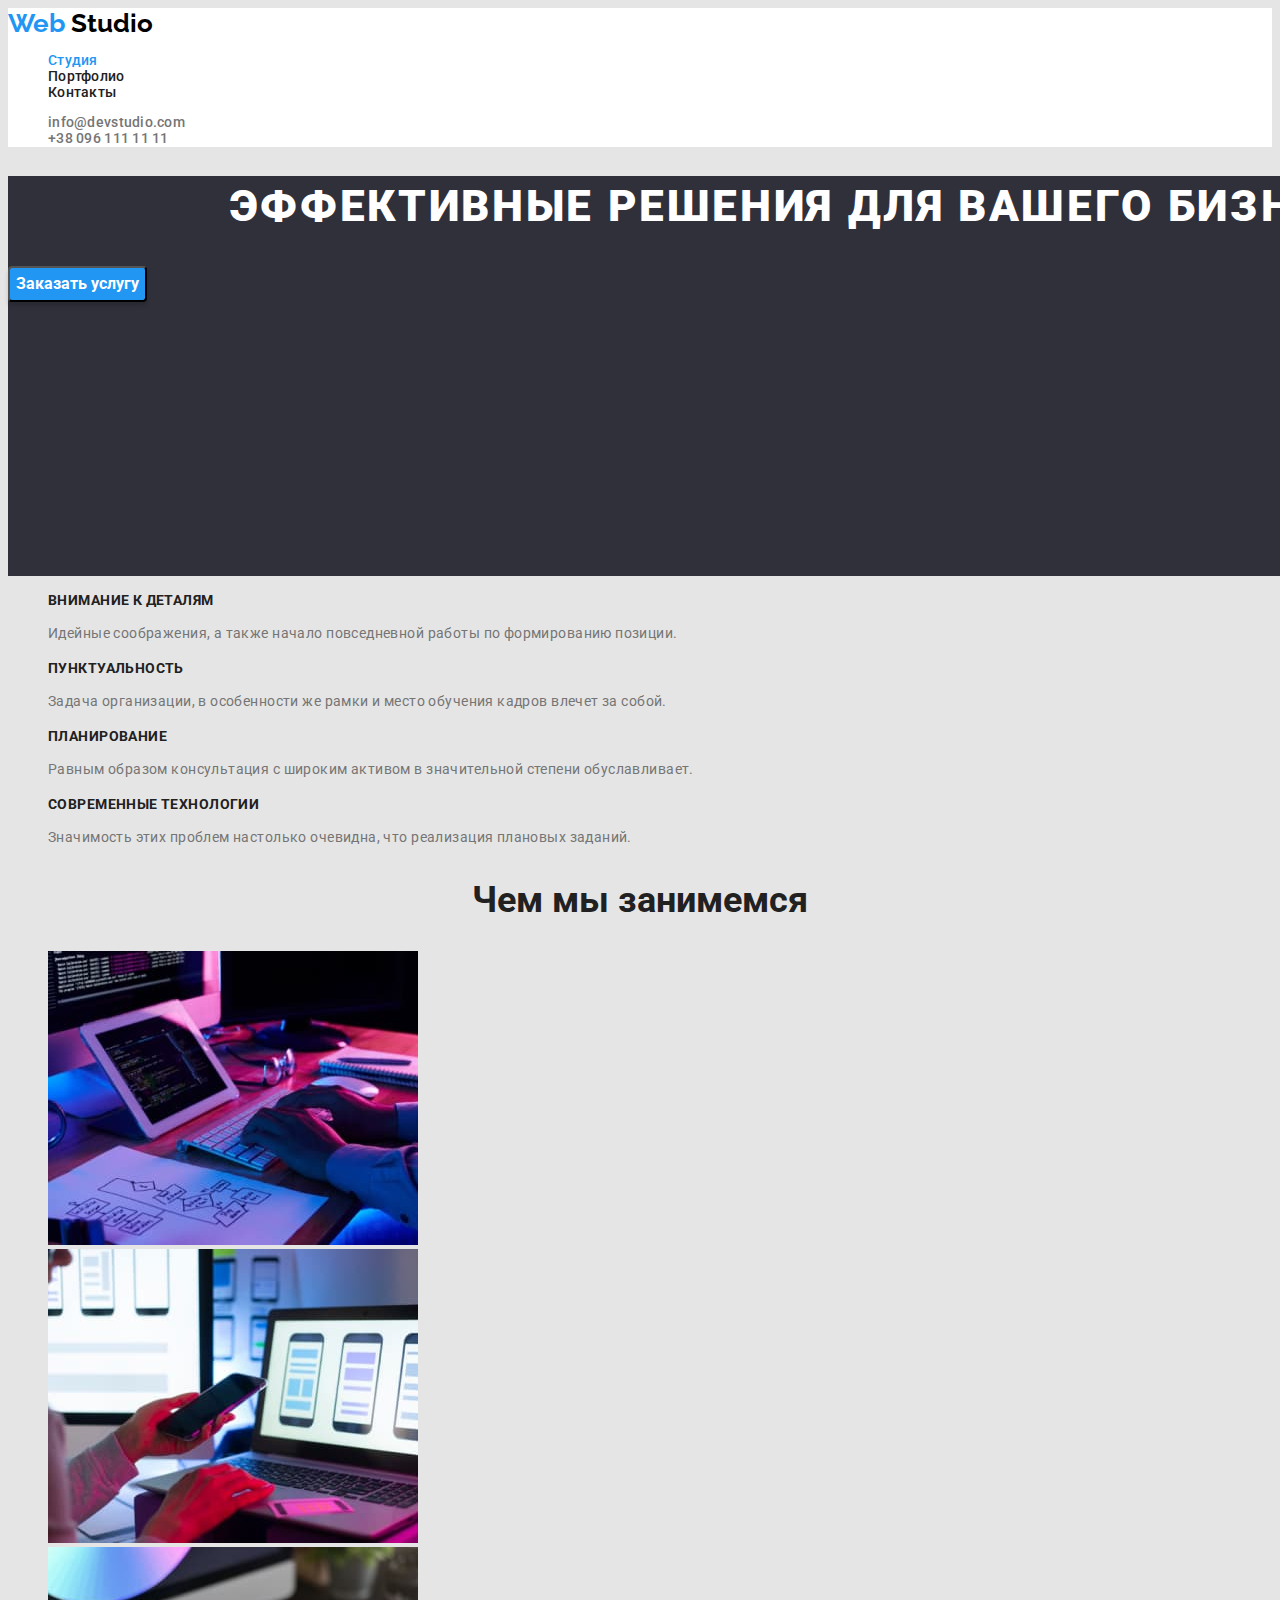
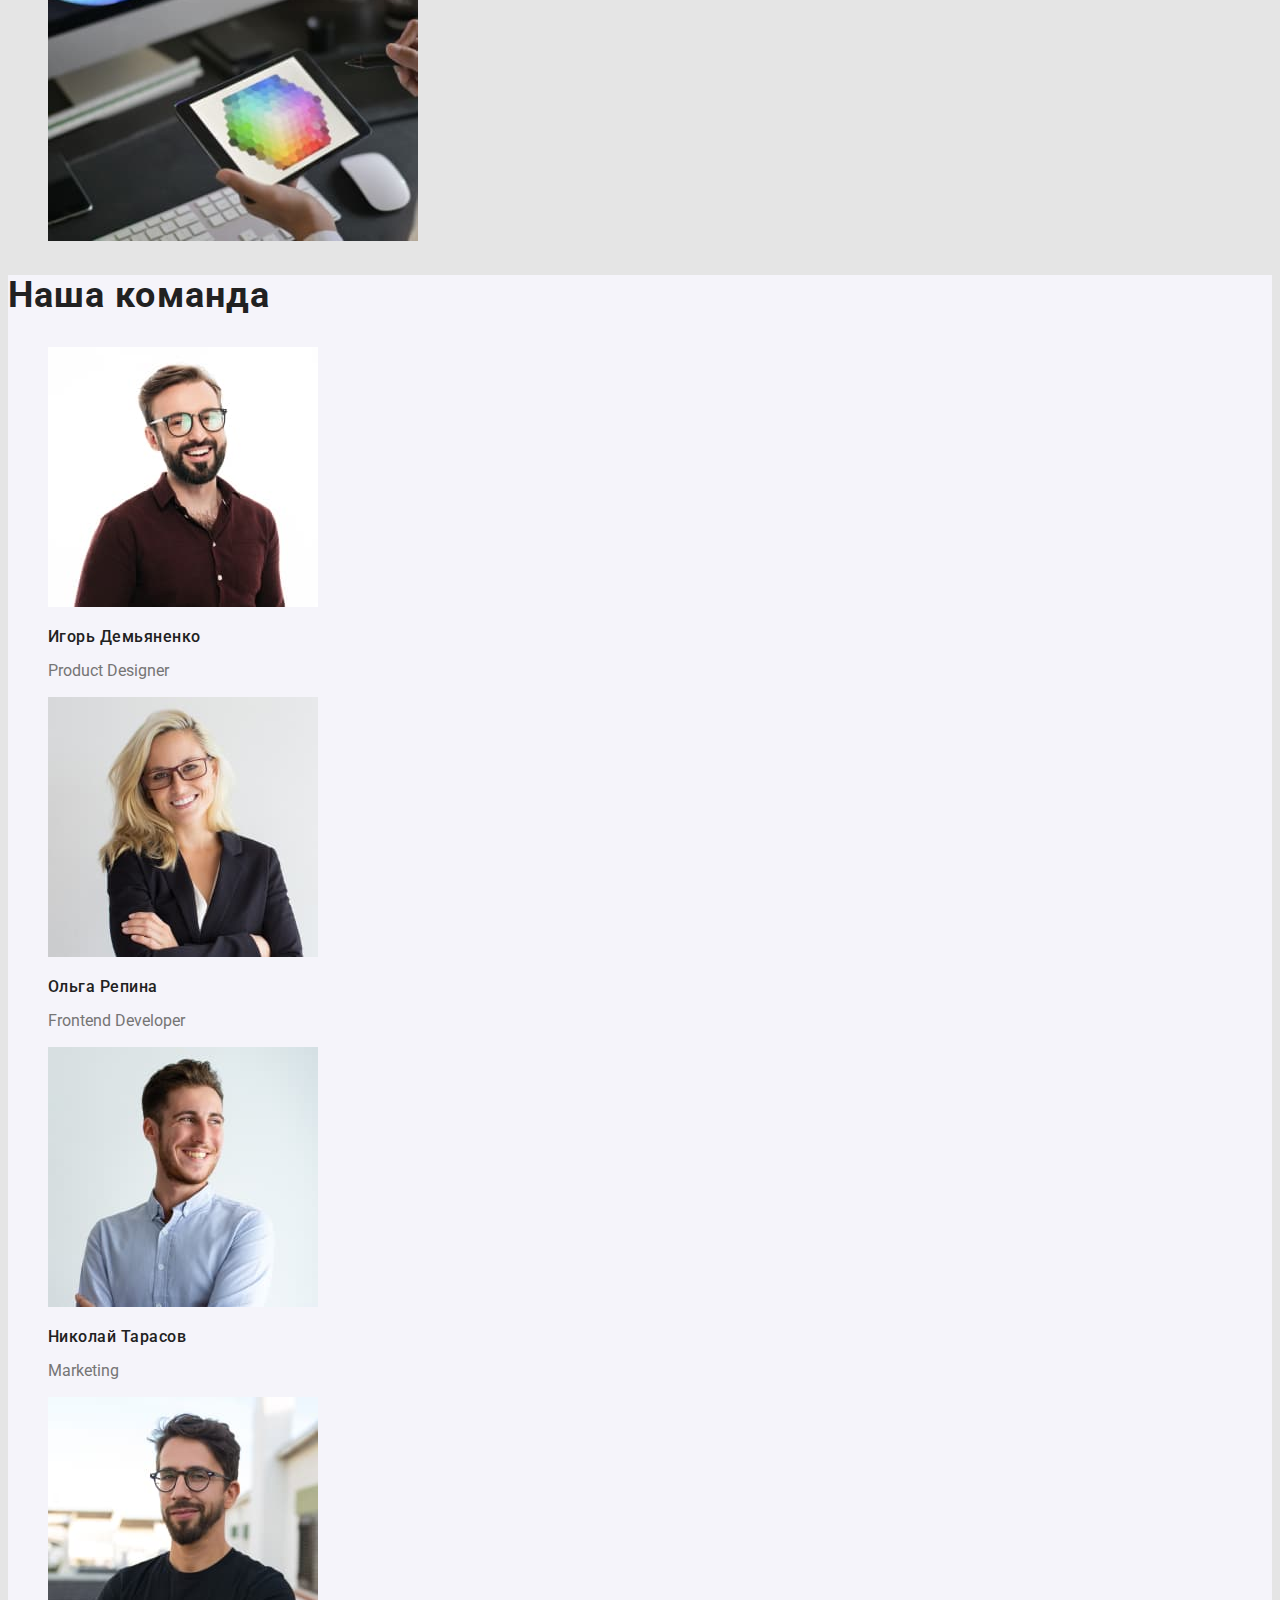
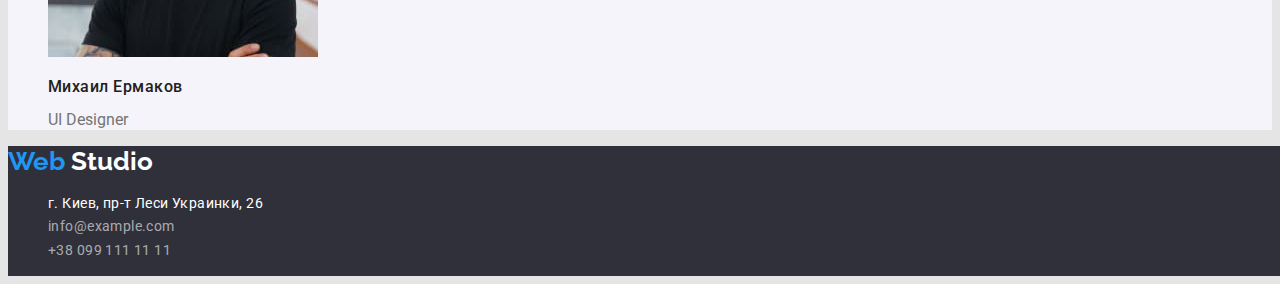
<file: index.html>
<!DOCTYPE html>
<html lang="en">
    <head>
        <meta charset="UTF-8">
        <meta http-equiv="X-UA-Compatible" content="IE=edge">
        <meta name="viewport" content="width=device-width, initial-scale=1.0">
        <title>WebStudio</title>
        
        <link rel="preconnect" href="https://fonts.googleapis.com">
        <link rel="preconnect" href="https://fonts.gstatic.com" crossorigin>
        <link href="https://fonts.googleapis.com/css2?family=Raleway:wght@700&family=Roboto:wght@400;500;700;900&display=swap" rel="stylesheet">
        <link rel="stylesheet" href="./css/styles.css">
    </head>
    <body>
        <!--Шапка сторінки-->
        <header class="page-header">
            <div class="container">
                <a class="web-studio-link" href="">
                    <span class="web-studio-color-web"> Web </span>
                    <span class="web-studio-color-studio">Studio</span>
                </a>
        <!--Навігація-->
        <nav>
            <ul class="navigation-links list">
                <li> <a class="link current" href="">Студия</a></li>
                <li> <a class="link" href="./portfolio.html">Портфолио</a></li>
                <li> <a class="link" href="#contact">Контакты</a></li>
            </ul>
        </nav>
        <!--Контакты-->
             <ul class="navigation-links list">
                <li><a class="link contacts-mail-links" href="mailto:info@devstudio.com">info@devstudio.com</a></li>
                <li><a class="link contacts-tel-links" href="tel:+380961111111">+38 096 111 11 11</a></li>
            </ul>
            </div>
        </header>
        <!--секция заказа-->
        <main>
            <section class="order">
                <div class="order-title">
                    <h1 class="order-text">Эффективные решения для вашего бизнеса</h1>
                    <button class="order-button" type="button"><span class="button-text">Заказать услугу</span></button>
                </div>
            </section>
            
            <!--секция о нас-->
            <section>
                <ul class="list">
                    <li><h3 class="title">Внимание к деталям</h3>
                    <p class="title-content">Идейные соображения, а также начало повседневной работы по формированию позиции.</p></li>

                    <li><h3 class="title">Пунктуальность</h3>
                        <p class="title-content">Задача организации, в особенности же рамки и место обучения кадров влечет за собой.</p></li>
                        
                        <li><h3 class="title">Планирование</h3>
                            <p class="title-content">Равным образом консультация с широким активом в значительной степени обуславливает.</p></li>

                            <li><h3 class="title">Современные технологии</h3>
                                <p class="title-content"> Значимость этих проблем настолько очевидна, что реализация плановых заданий.</p></li>
                </ul>
            </section>
            <!--Чем мы занимаемся-->
            <section class="work-section">
                <h2 class="title-work">  Чем мы занимемся</h2>
                <ul class="list">
                    <li><img src="./images/work.jpg" alt="work" width="370" height="294"> </li>
                    <li> <img src="./images/computer.jpg" alt="computer" width="370" height="294"></li>
                    <li><img src="./images/tablet.jpg" alt="tablet" width="370" height="294"></li>
                </ul>
            </section>
            <!--Наша команда-->
            <section class="team-section">
                <h2 class="title-team">Наша команда</h2>
                <ul class="list">
                    <li><img src="./images/img-1.jpg" alt="Игорь Демьяненко" width="270" height="260"><h3 class="team-subtitle">Игорь Демьяненко</h3><p class="team-functions">Product Designer</p></li>
                    <li><img src="./images/img-2.jpg" alt="Ольга Репина" width="270" height="260"><h3 class="team-subtitle">Ольга Репина</h3><p class="team-functions">Frontend Developer</p></li>
                    <li><img src="./images/img-3.jpg" alt="Николай Тарасов" width="270" height="260"><h3 class="team-subtitle">Николай Тарасов</h3><p class="team-functions">Marketing</p></li>
                    <li><img src="./images/img-4.jpg" alt="Михаил Ермаков" width="270" height="260"><h3 class="team-subtitle">Михаил Ермаков</h3><p class="team-functions">UI Designer</p></li>
                </ul>
            </section>
        </main>
        <footer class="contact">
            <a class="web-studio-link" href="">
                <span class="web-studio-color-web"> Web </span>
                <span class="web-studio-color-studio-footer">Studio</span>
            </a>
            <address>
                <ul id="contact" class="list list-contact">
                    <li><a class="link contact-link-maps" href=" https://www.google.com/maps/place/%D0%B1%D1%83%D0%BB%D1%8C%D0%B2%D0%B0%D1%80+%D0%9B%D0%B5%D1%81%D1%96+%D0%A3%D0%BA%D1%80%D0%B0%D1%97%D0%BD%D0%BA%D0%B8,+26,+%D0%9A%D0%B8%D1%97%D0%B2,+02000/@50.4265804,30.5296525,15z/data=!3m1!4b1!4m5!3m4!1s0x40d4cf0e033ecbe9:0x57a4dffefec77da0!8m2!3d50.4265807!4d30.5383858"> г. Киев, пр-т Леси Украинки, 26</a></li>
                    <li><a class="link contact-link-mail" href="mailto:info@example.com">info@example.com</a></li>
                    <li><a class="link contact-link-tel" href="tel:+380991111111">+38 099 111 11 11</a></li>
                </ul>
            </address>
        </footer>
    </body>
</html>
</file>
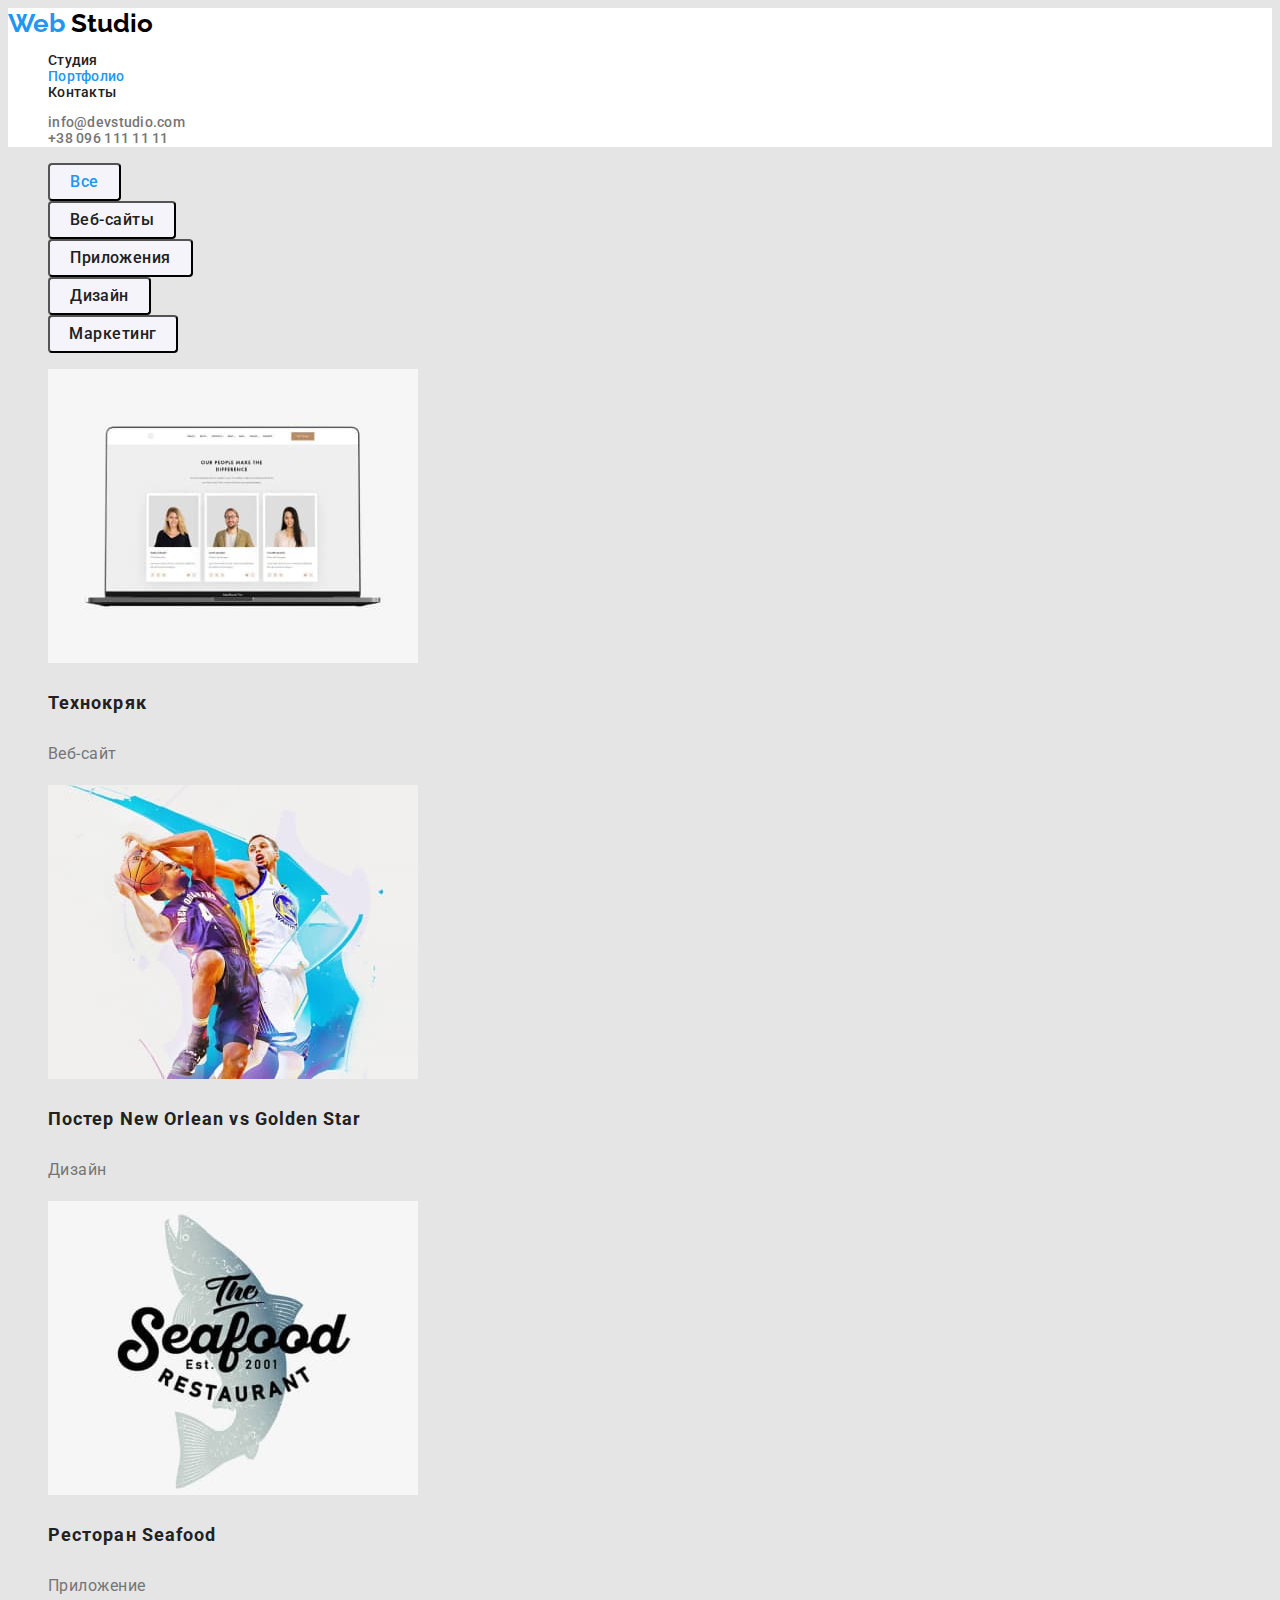
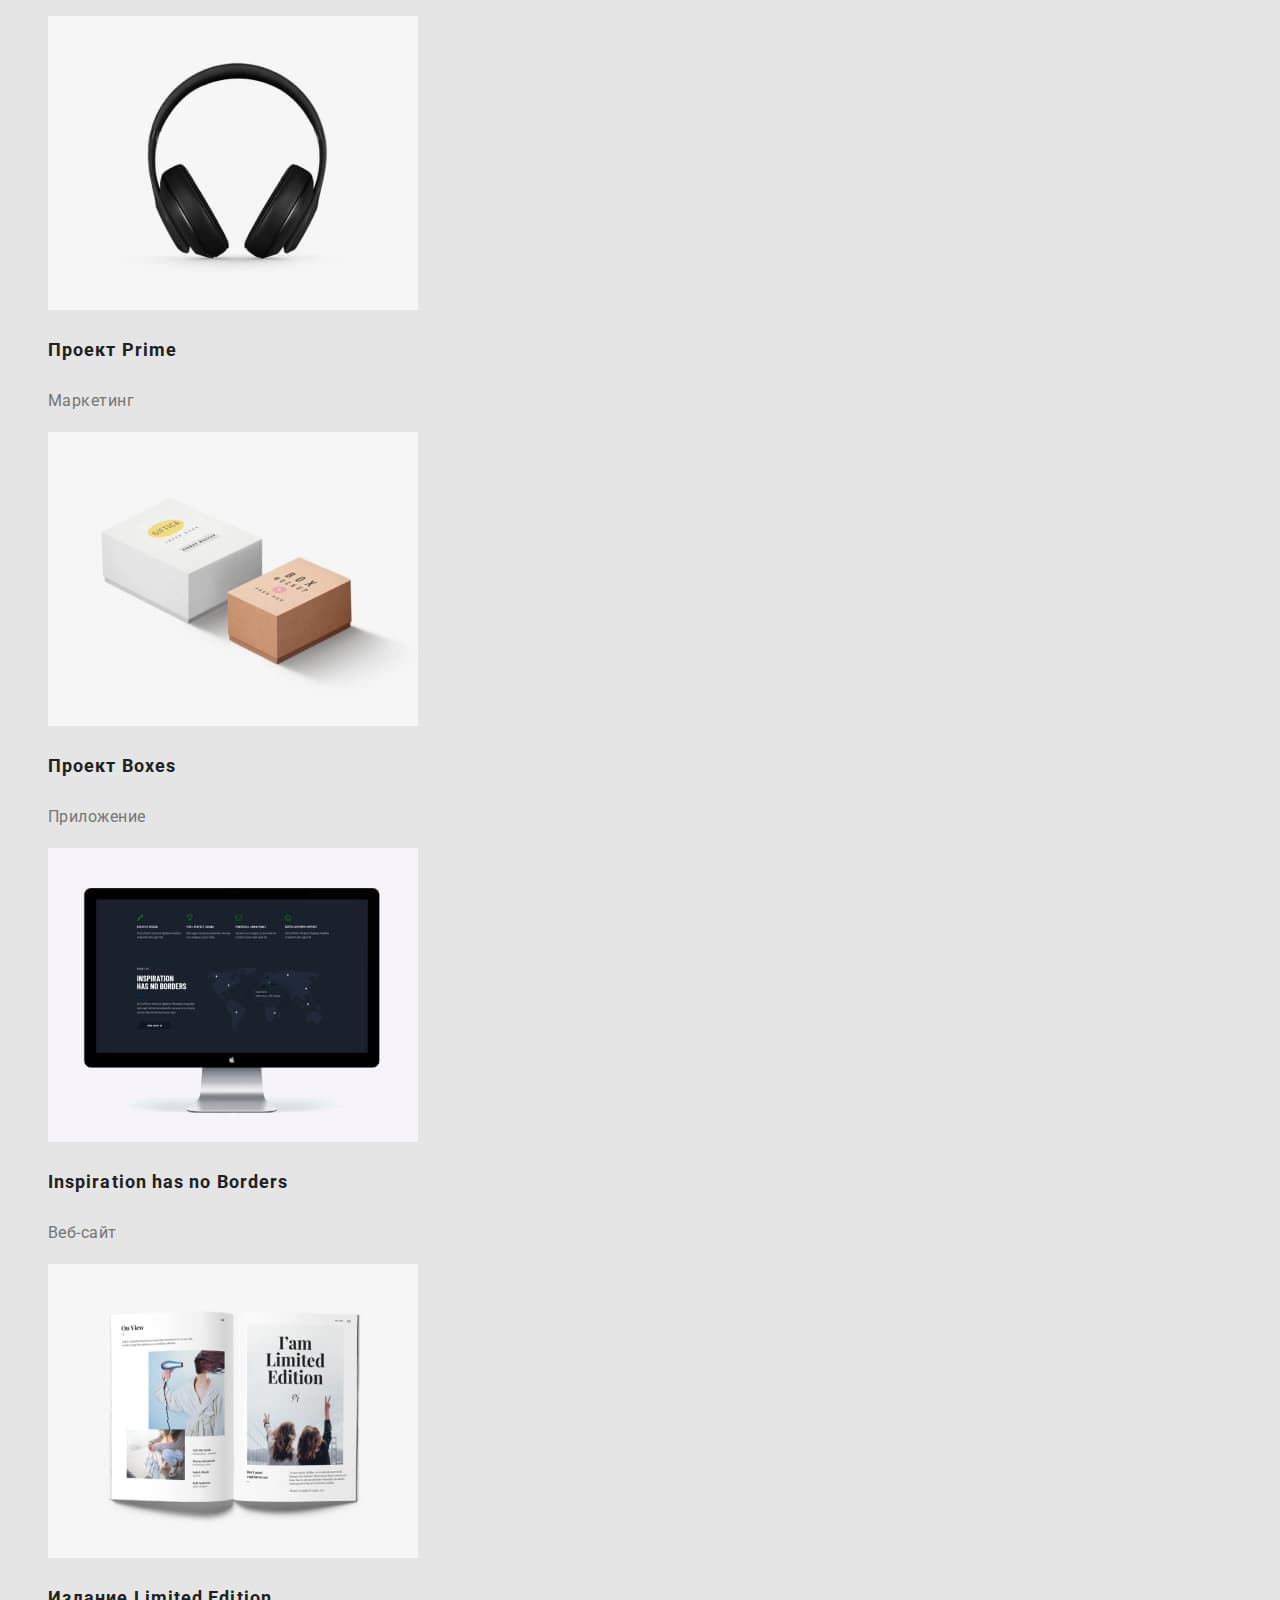
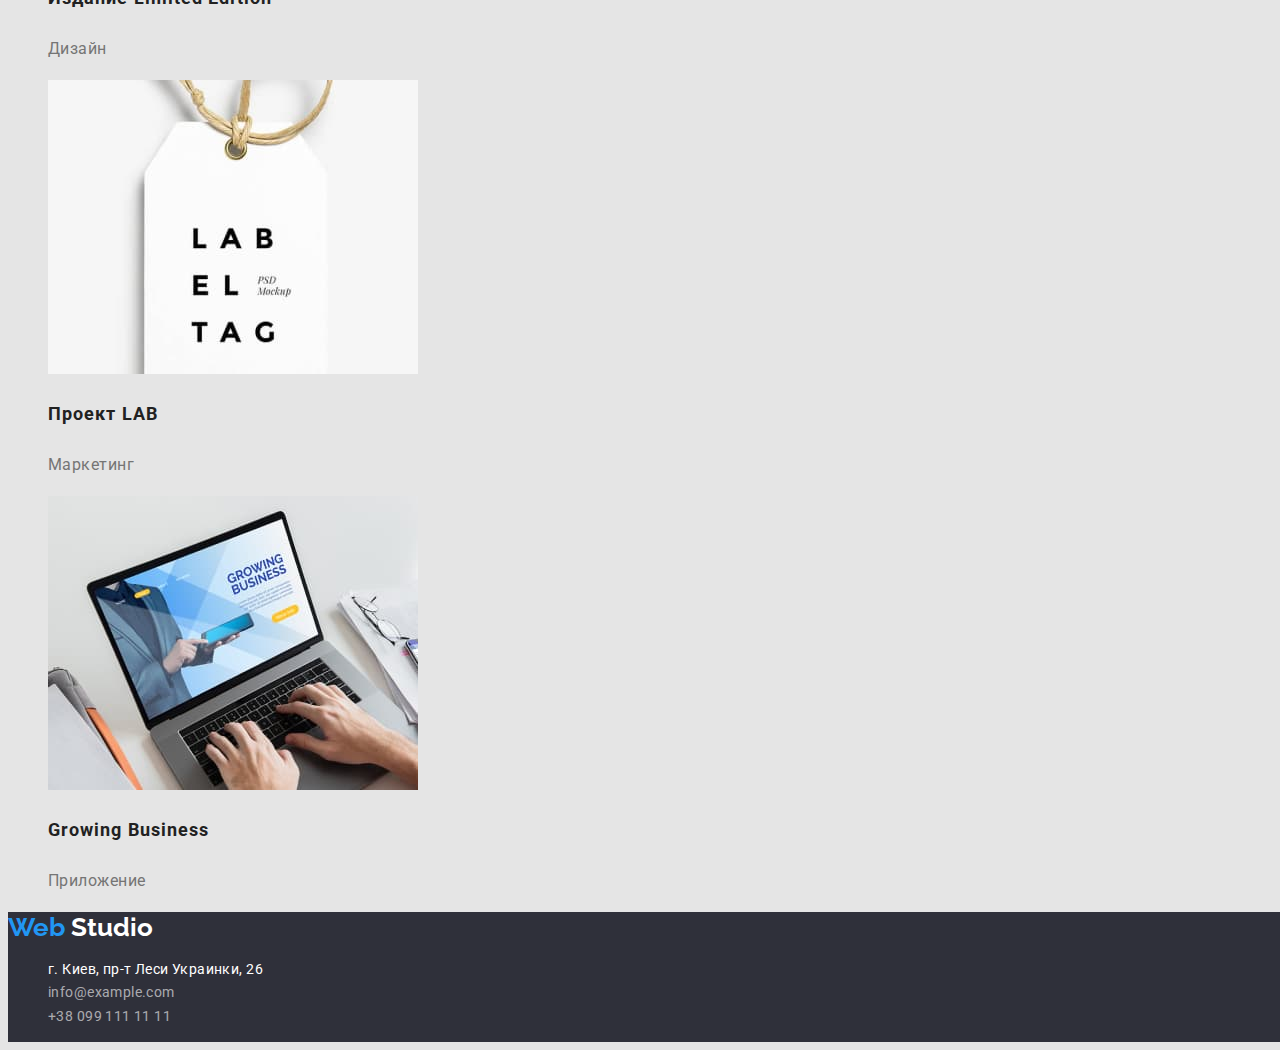
<file: portfolio.html>
<!DOCTYPE html>
<html lang="en">
<head>
  <meta charset="UTF-8">
  <meta http-equiv="X-UA-Compatible" content="IE=edge">
  <meta name="viewport" content="width=device-width, initial-scale=1.0">
  <title>WebStudio</title>
  <link rel="preconnect" href="https://fonts.googleapis.com">
  <link rel="preconnect" href="https://fonts.gstatic.com" crossorigin>
  <link href="https://fonts.googleapis.com/css2?family=Raleway:wght@700&family=Roboto:wght@400;500;700;900&display=swap" rel="stylesheet">
  <link rel="stylesheet" href="./css/styles.css">

</head>
<body>
 <!--Шапка сторінки-->
 <header class="page-header">
  <div class="container">
      <a class="web-studio-link" href="">
          <span class="web-studio-color-web"> Web </span>
          <span class="web-studio-color-studio">Studio</span>
      </a>
<!--Навігація-->
<nav>
  <ul class="navigation-links list">
      <li> <a class="link" href="./index.html">Студия</a></li>
      <li> <a class="link current" href="">Портфолио</a></li>
      <li> <a class="link" href="#contact">Контакты</a></li>
  </ul>
</nav>
<!--Контакты-->
<ul class="navigation-links list">
      <li><a class="contacts-mail-links link" href="mailto:info@devstudio.com">info@devstudio.com</a></li>
      <li><a class="contacts-tel-links link" href="tel:+380961111111">+38 096 111 11 11</a></li>
  </ul>
    </div>
</header>
<!--портфоліо-->
<main>
  <section>
  <ul class="list">
    <li><button class="button-portfolio current button-all" type="button">Все</button></li>
    <li><button class="button-portfolio button-web" type="button">Веб-сайты</button></li>
    <li><button class="button-portfolio button-app" type="button">Приложения</button></li>
    <li><button class="button-portfolio button-design" type="button">Дизайн</button></li>
    <li><button class="button-portfolio button-marketing" type="button">Маркетинг</button></li>
</ul>  
    <ul class="list">
      <li><img src="./images/computer-portfolio.jpg" alt="computer-portfolio"><h3 class="title-portfolio">Технокряк</h3><p class="title-function">Веб-сайт</p></li>
      <li><img src="./images/poster.jpg" alt="poster"><h3 class="title-portfolio">Постер New Orlean vs Golden Star</h3><p class="title-function">Дизайн</p></li>
      <li><img src="./images/restoran-Seafood.jpg" alt="restoran-Seafood"><h3 class="title-portfolio">Ресторан Seafood</h3><p class="title-function">Приложение</p></li>
      <li><img src="./images/project-Prime.jpg" alt="project-Prime"><h3 class="title-portfolio">Проект Prime</h3><p class="title-function">Маркетинг</p></li>
      <li><img src="./images/project-boxes.jpg" alt="project-boxes"><h3 class="title-portfolio">Проект Boxes</h3><p class="title-function">Приложение</p></li>
      <li><img src="./images/Inspiration-has-no-Borders.jpg" alt="Inspiration-has-no-Borders"><h3 class="title-portfolio">Inspiration has no Borders</h3><p class="title-function">Веб-сайт</p></li>
      <li><img src="./images/Limited-Edition.jpg" alt="Limited-Edition"><h3 class="title-portfolio">Издание Limited Edition</h3><p class="title-function">Дизайн</p></li>
      <li><img src="./images/project-lab.jpg" alt="project-lab"><h3 class="title-portfolio">Проект LAB</h3><p class="title-function">Маркетинг</p></li>
      <li><img src="./images/Growing-Business.jpg" alt="Growing-Business"><h3 class="title-portfolio">Growing Business</h3><p class="title-function">Приложение</p></li>
    </ul>
  </section>
</main>
<footer class="contact">
  <a class="web-studio-link" href="">
      <span class="web-studio-color-web"> Web </span>
      <span class="web-studio-color-studio-footer">Studio</span>
  </a>
  <address>
      <ul id="contact" class="list list-contact">
          <li><a class="link contact-link-maps" href=" https://www.google.com/maps/place/%D0%B1%D1%83%D0%BB%D1%8C%D0%B2%D0%B0%D1%80+%D0%9B%D0%B5%D1%81%D1%96+%D0%A3%D0%BA%D1%80%D0%B0%D1%97%D0%BD%D0%BA%D0%B8,+26,+%D0%9A%D0%B8%D1%97%D0%B2,+02000/@50.4265804,30.5296525,15z/data=!3m1!4b1!4m5!3m4!1s0x40d4cf0e033ecbe9:0x57a4dffefec77da0!8m2!3d50.4265807!4d30.5383858"> г. Киев, пр-т Леси Украинки, 26</a></li>
          <li><a class="link contact-link-mail" href="mailto:info@example.com">info@example.com</a></li>
          <li><a class="link contact-link-tel" href="tel:+380991111111">+38 099 111 11 11</a></li>
      </ul>
  </address>
</footer>
  
</body>
</html>
</file>
<file: css/styles.css>
body{
  
  font-family: 'Roboto', sans-serif;
  font-weight: normal;
  background: #E5E5E5;
  color: #212121;
}
:root{
  --brand-color: #212121;

}
.link{
  color: #212121;
  text-decoration: none;
}
/*header*/
.page-header{
  background: #FFFFFF;

}
.list{
  list-style: none;
}
.web-studio-link{
  text-decoration: none;

}

.web-studio-color-web{
  font-weight: bold;
  font-size: 26px;
  line-height: 31px;
  color: #2196F3;
  font-family: Raleway;
  font-style: normal;
  font-weight: bold;
  font-size: 26px;
  line-height: 1.19;
  
  
  
}
.web-studio-color-studio{
  font-weight: bold;
  font-size: 26px;
  line-height: 31px;
  color: #000;
  font-family: Raleway;
  font-style: normal;
  font-weight: bold;
  font-size: 26px;
  line-height: 1.19;

}
/*nav */

.navigation-links{
  font-weight: 500;
  font-size: 14px;
  letter-spacing: 0.02em;
  line-height: 1.14;
  
}
.contacts-mail-links,
.contacts-tel-links{
  color: #757575
}
.navigation-links .link:hover,
.navigation-links .link:focus{
  color: #2196F3;
  
}
.current{
  color:#2196F3 ;
}
.contacts-mail-links .link:hover,
.contacts-mail-links .link:focus{
  color: #2196F3;
}


/*order-main */

.order{
  width: 1600px;
  height: 400px;
  left: 0px;
  top: 80px;

  background: #2F303A;
}
.order-text{
 
  font-weight: 900;
  font-size: 44px;
  line-height: 60px;
  text-align: center;
  color: #fff;
  letter-spacing: 0.06em;
  text-transform: uppercase;
}
/*button */

.order-button{

  background: #2196F3;
  box-shadow: 0px 4px 4px rgba(0, 0, 0, 0.15);
  border-radius: 4px;
  color: #fff;

}
.order-button .button:hover,
.order-button .button:focus{
  color: #188CE8;
}
.button-text{
  font-family: Roboto;
  font-style: normal;
  font-weight: bold;
  font-size: 16px;
  line-height: 1.87;
  
}
/*title */


.title{
  font-weight: bold;
  font-size: 14px;
  line-height: 1,14;
  letter-spacing: 0.03em;
  text-transform: uppercase;
}

.title-content{
  font-size: 14px;
  line-height: 1.71;
  color: #757575;
  letter-spacing: 0.03em;
}
.work-section{
  background: #E5E5E5;
}
.title-work{
  font-weight: bold;
  font-size: 36px;
  line-height: 1.16;
  text-align: center;
  }
  /* team*/
  .team-section{
    background: #F5F4FA;
  }
  .title-team{
    font-weight: bold;
    font-size: 36px;
    line-height: 1.16;
    letter-spacing: 0.03em;
  }
.team-subtitle{
  font-weight: 500;
  font-size: 16px;
  line-height: 1.187;
  letter-spacing: 0.03em;
}
.team-functions{
  font-size: 16px;
  line-height: 1.18;
  color: #757575;
}
/*contact */

.contact{
width: 1600px;
height: 130px;
left: 0px;
top: 2097px;
background: #2F303A;
}
.contact-link{
  color: #757575;
}
.list-contact .link:hover,
.list-contact .link:focus{
  color: #2196F3;
}

/*button*/
.button-portfolio,
.order-button{
  cursor: pointer;
}
.button-portfolio{ 
  background: #F5F4FA;
  border-radius: 4px;
  color: var(--brand-color);
}

.button-portfolio:hover,
.button-portfolio:focus{
  background-color: #2196F3;
  color: #F5F4FA;
}
.current{
 color: #2196F3;
}
.button-all{
  
  font-family: Roboto;
 
  font-weight: 500;
  font-size: 16px;
  line-height: 1.62;
  letter-spacing: 0.03em;
  width: 73px;
  height: 38px;
  left: 495px;
  top: 174px;
}
.button-web{
  font-family: Roboto;
  font-weight: 500;
  font-size: 16px;
  line-height: 1.62;
  letter-spacing: 0.03em;
  width: 128px;
  height: 38px;
  left: 576px;
  top: 174px;
}
.button-app{
  font-family: Roboto;
  font-weight: 500;
  font-size: 16px;
  line-height: 1.62;
  letter-spacing: 0.03em;
  width: 145px;
  height: 38px;
  left: 712px;
  top: 174px;
}
.button-design{
  font-family: Roboto;
  font-weight: 500;
  font-size: 16px;
  line-height: 1.62;
  letter-spacing: 0.03em;
  width: 103px;
  height: 38px;
  left: 865px;
  top: 174px;
}
.button-marketing{
  font-family: Roboto;
  font-weight: 500;
  font-size: 16px;
  line-height: 1.62;
  letter-spacing: 0.03em;
  width: 130px;
  height: 38px;
  left: 976px;
  top: 174px;
}

/*portfolio */
.portfolio{
  font-weight: 500;
  font-size: 16px;
  line-height: 1.62;
}
.title-portfolio{
  font-weight: bold;
  font-size: 18px;
  line-height: 2;
  letter-spacing: 0.06em;
}


.title-function{

  font-size: 16px;
  line-height: 1.87;
  color: #757575;
  letter-spacing: 0.03em;
}

/*footer*/
.web-studio-color-studio-footer{
  font-weight: bold;
  font-size: 26px;
  line-height: 31px;
  color: #fff;
  font-family: Raleway;
  font-style: normal;
  font-weight: bold;
  font-size: 26px;
  line-height: 1.19;
}
  .contact-link-maps{
  font-style: normal;
  font-weight: normal;
  font-size: 14px;
  line-height: 1.5;
  color: #fff;
  letter-spacing: 0.03em;
  } 
.contact-link-mail,
.contact-link-tel{
  font-style: normal;
  font-weight: normal;
  font-size: 14px;
  line-height: 24px;
  letter-spacing: 0.03em;
  color: rgba(255, 255, 255, 0.6);
  }
</file>
